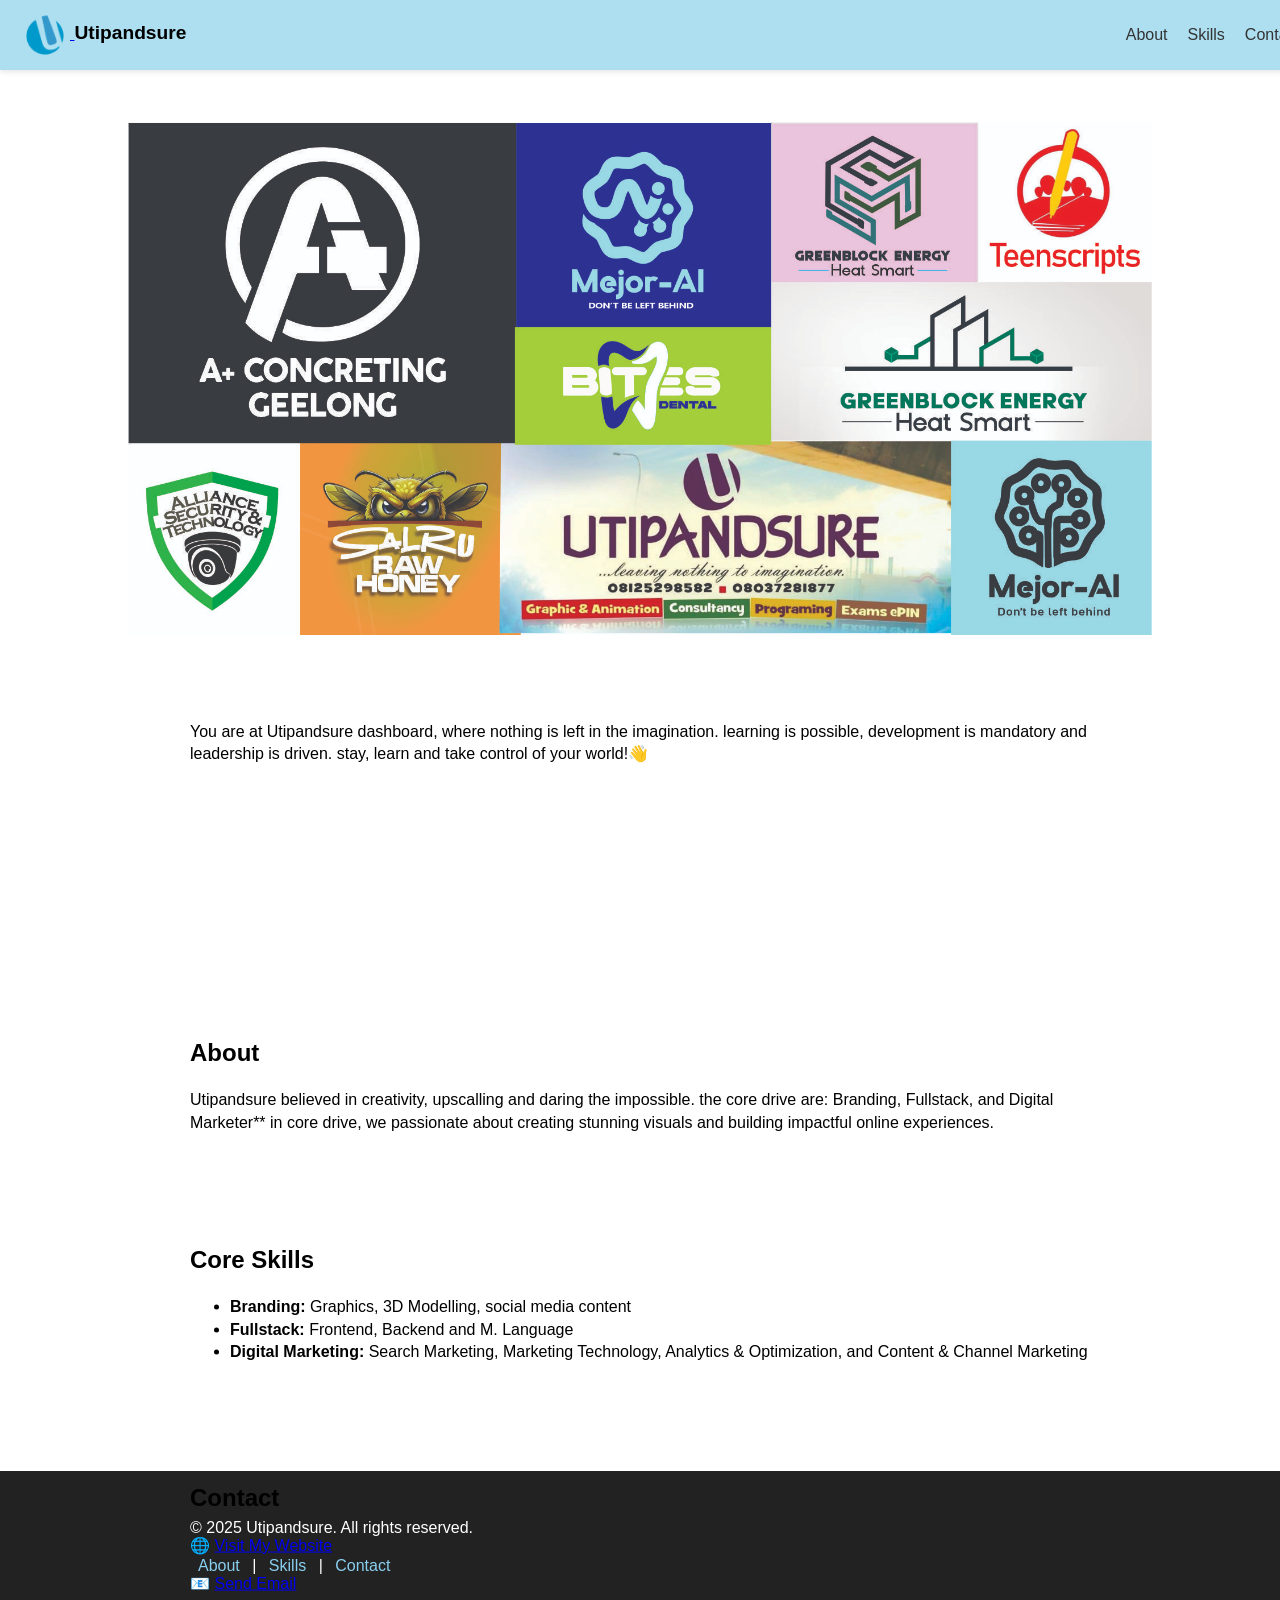
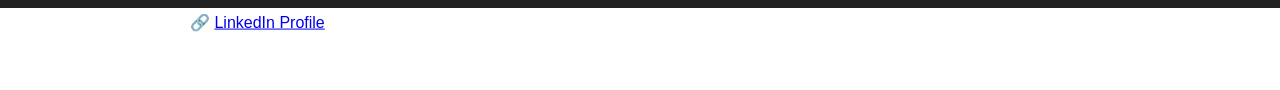
<file: index.html>
<!DOCTYPE html>
<html lang="en">

<head>
  <meta charset="UTF-8" />
  <meta name="viewport" content="width=device-width, initial-scale=1.0" />
<link rel="icon" href="/images/Logo-utipandsure.png" type="image/x-icon"/>
<title>Utipandsure</title> 
  <link rel="stylesheet" href="style.css" />
  <link href="https://unpkg.com/aos@2.3.1/dist/aos.css" rel="stylesheet">
  <script type="text/javascript">
    (function(c,l,a,r,i,t,y){
        c[a]=c[a]||function(){(c[a].q=c[a].q||[]).push(arguments)};
        t=l.createElement(r);t.async=1;t.src="https://www.clarity.ms/tag/"+i;
        y=l.getElementsByTagName(r)[0];y.parentNode.insertBefore(t,y);
    })(window, document, "clarity", "script", "xniy9gmgeb");
</script>

  google-site-verification: google6b139fef158f8961.html
  <!--SEO Description--> 
<meta data="description" content="utipandsure graphics designer, advert, local international promotion, animation and modelling, where is cheapest laptops, where can i get training for ICT, who can get cgeaper website for my company">
 <meta data="description" content="fullstack, web and mobile app developer, training, google and ocial media ads, how can i have a good graphic designer, where can i print my t-shirt, where is solid printing place">
 <meta data="description" content="marketing,consulting, education,tourism and travelling, advertizing company in ngeria, i want to run ad on google, i want to make social media page have followers">
</head>
<body>
  
  <!-- NAVBAR -->
 <nav>
  <div class="brand">
    <a href="index.html">
      <img src="/images/Logo-utipandsure.png" alt="logo">
    </a>
    <span class="logo">Utipandsure</span>
  </div>
  <ul class="menu" id="menu">
    <li><a href="#about">About</a></li>
    <li><a href="#skills">Skills</a></li>
    <li><a href="#contact">Contact</a></li>
  </ul>
  <div class="menu-toggle" onclick="toggleMenu()">+</div>
</nav>

  
  <!-- HERO SECTION -->
  <img src="images/utipandsure-cova.jpg" alt="cover-page" class="cover">
  <section class="hero" data-aos="slide-up">
    <p>You are at Utipandsure dashboard, where nothing is left in the imagination. learning is possible, development is mandatory and leadership is driven. stay, learn and take control of your world!👋</p>
  </section>

  <!-- ABOUT -->
  <section id="about" data-aos="slide-up">
    <h2>About</h2>
    <p>Utipandsure believed in creativity, upscalling and daring the impossible. the core drive are: Branding, Fullstack, and Digital Marketer** in core drive, we passionate about creating stunning visuals and building impactful online experiences.
</p>
<a button="visit" click visit to open/a>
  </section>

  <!-- Core Skills -->
  <section id="Core Skills" data-aos="slide-up">
    <h2>Core Skills</h2>
    <ul>
      <li><strong>Branding:</strong> Graphics, 3D Modelling, social media content</li>
      <li><strong>Fullstack:</strong> Frontend, Backend and M. Language</li>
      <li><strong>Digital Marketing:</strong> Search Marketing, Marketing Technology, Analytics & Optimization, and Content & Channel Marketing</li>
    </ul>
  </section>

  <!-- CONTACT -->
  <section id="contact" data-aos="slide-up">
    <h2>Contact</h2>
    <p>🌐 <a href="https://utipandsure.github.io" target="_blank" rel="noopener noreferrer">Visit My Website</a>
    <p>📧 <a href="mailto:utipandsure@yahoo.com" target="_blank" >Send Email</a></p>
    <p>🔗 <a href="https://www.linkedin.com/in/utipcyril2025" target="_blank">LinkedIn Profile</a></p>
  </section>

  <!-- AOS & JS -->
  <script src="https://unpkg.com/aos@2.3.1/dist/aos.js"></script>
  <script>
    AOS.init();
  </script>
  <script src="script.js"></script>
</body>
</html>
 <!-- FOOTER -->
<footer>
  <div class="footer-container">
    <p>&copy; 2025 Utipandsure. All rights reserved.</p>
    <div class="footer-links">
      <a href="#about">About</a> |
      <a href="#skills">Skills</a> |
      <a href="#contact">Contact</a>
    </div>
  </div>
</footer>
</file>
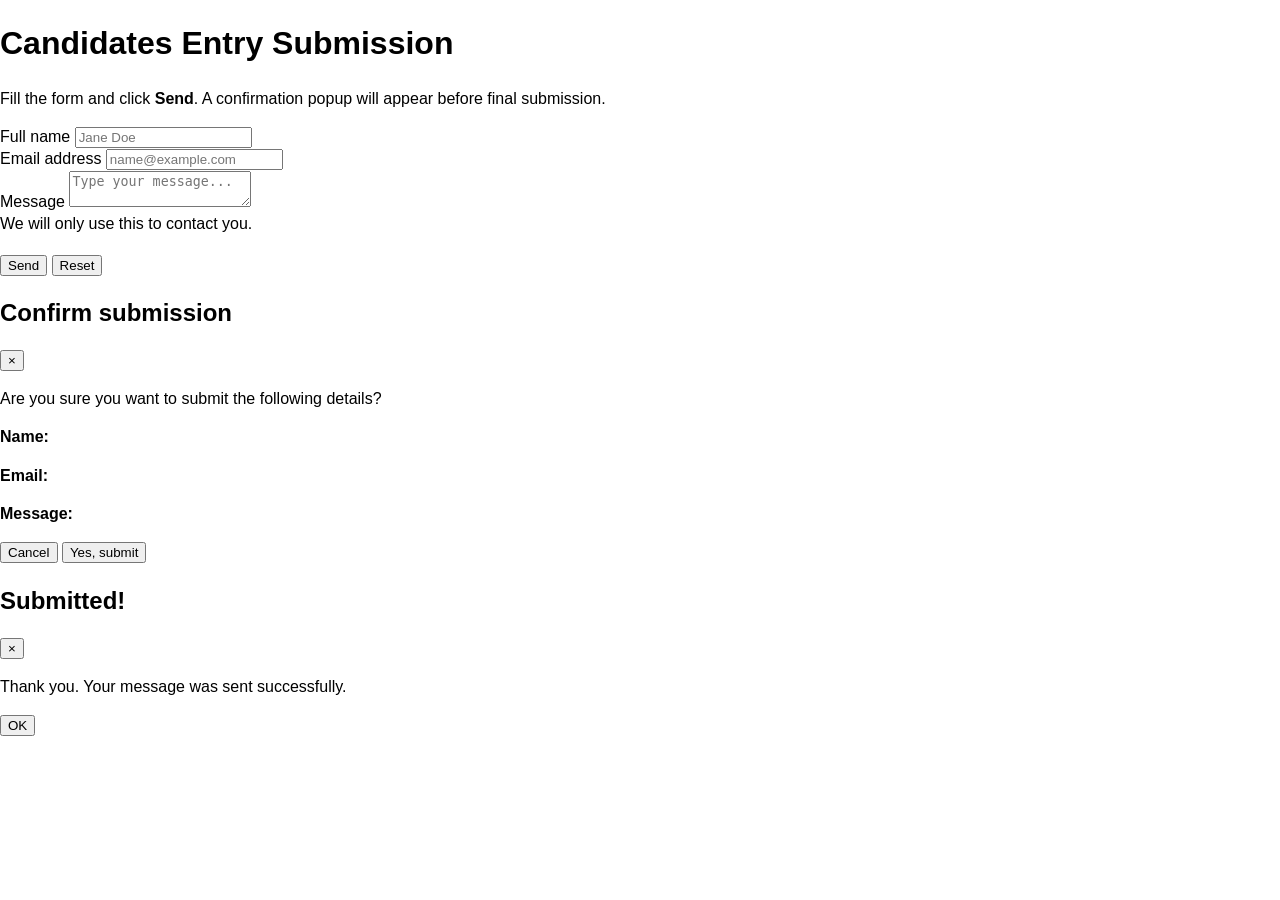
<file: form.html>
<!doctype html>
<html lang="en">
<head>
  <meta charset="utf-8" />
  <meta name="viewport" content="width=device-width,initial-scale=1" />
  <title>Form with Confirmation Popup</title>
  <link rel="stylesheet" href="style.css"></link>
</head>
<body>
<script src="script.js"></script>
  <div class="container" id="mainContent">
    <h1>Candidates Entry Submission</h1>
    <p class="small">Fill the form and click <strong>Send</strong>. A confirmation popup will appear before final submission.</p>

    <form id="contactForm" novalidate>
      <div class="row">
        
        <label for="name">Full name</label>
        <input id="name" name="name" type="text" required placeholder="Jane Doe" />
      </div>

      <div class="row">
        <label for="email">Email address</label>
        <input id="email" name="email" type="email" required placeholder="name@example.com" />
      </div>

      <div class="row">
        <label for="message">Message</label>
        <textarea id="message" name="message" required placeholder="Type your message..."></textarea>
        <div class="small">We will only use this to contact you.</div>
      </div>

      <div class="row" style="margin-top:18px;">
        <button type="submit" class="btn" id="sendBtn">Send</button>
        <button type="reset" class="btn secondary">Reset</button>
      </div>
    </form>
  </div>

  <!-- Confirmation modal -->
  <div class="modal" id="confirmModal" role="dialog" aria-modal="true" aria-hidden="true" aria-labelledby="confirmTitle">
    <div class="modal-dialog" role="document">
      <div class="modal-header">
        <h2 class="modal-title" id="confirmTitle">Confirm submission</h2>
        <button class="close-btn" aria-label="Close" data-close>&times;</button>
      </div>
      <div class="modal-body">
        <p>Are you sure you want to submit the following details?</p>
        <div class="meta" id="confirmDetails">
          <!-- name/email/message will be injected here -->
          <p><strong>Name:</strong> <span id="cName"></span></p>
          <p><strong>Email:</strong> <span id="cEmail"></span></p>
          <p><strong>Message:</strong> <span id="cMessage"></span></p>
        </div>
      </div>
      <div class="modal-footer">
        <button class="btn secondary" id="cancelConfirm">Cancel</button>
        <button class="btn" id="confirmSubmit">Yes, submit</button>
      </div>
    </div>
  </div>

  <!-- Success modal -->
  <div class="modal" id="successModal" role="dialog" aria-modal="true" aria-hidden="true" aria-labelledby="successTitle">
    <div class="modal-dialog" role="document">
      <div class="modal-header">
        <h2 class="modal-title" id="successTitle">Submitted!</h2>
        <button class="close-btn" aria-label="Close" data-close>&times;</button>
      </div>
      <div class="modal-body">
        <p>Thank you. Your message was sent successfully.</p>
      </div>
      <div class="modal-footer">
        <button class="btn" id="successOk">OK</button>
      </div>
    </div>
  </div>
</body>
</html>
</file>
<file: style.css>
body {
  font-family: Arial, sans-serif;
  text-decoration: none;
  margin: 0;
  padding: 0;
  left: 0;
  right: 0;
  line-height: 1.4;
  text-size-adjust: 70;
}

.site title{
  font-size: 22pt;
  font-weight: bold;
  text-decoration: #0077b6;
}

menu li a{
  font-size: 14pt;
  align-items: center;
  text-decoration: none;
  margin-left: 20px;
}

nav {
  font-size: 12pt;
  display: flex;
  text-decoration: none;
  align-items: center;
  background: #ADDFF0;
  box-shadow: 0 2px 5px rgba(0,0,0,0.1);
  position: fixed; 
  width: 100%; 
  top: 0;
  right: 0;
  left: 0;
  z-index: 1000;
  justify-content: space-between; /* space between brand and menu */
  padding: 10px 20px;
}
nav ul{
  list-style: none;
  margin: 0;
  padding: 0;
  display: flex; /* makes it horizontal */
  gap: 20px; /* spacing between items */
}
nav ul li a {
  text-decoration: none;
  color: #333;
  font-weight: 500;
}
/* On hover */
nav ul li a:hover {
  color: #0073e6;
}
.cover {
  max-width: 80%;
  height: auto;
  display: block;
  margin-left: auto;
  margin-right: auto;
  margin-top: 100px;
  margin-bottom: 60px
}

nav title {
  font-size: 32pt;
  font-weight: bold;
  max-width: 50px;
  font-style: oblique;
  height: 30;
  display: inline-block
}

nav img {
  max-width: 50px;
  height: auto; 
  display: inline-block;
  vertical-align: middle;
}

.logo {
  font-weight: bold;
  font-size: 1.2em;
  cursor: pointer;
}

.nav-links {
  list-style: none;
  display: flex;
  text-decoration: none;
  gap: 20px;
  z-index: 999;
  border-radius: 8px;
  width: auto;
}

.nav-links a:hover {
  text-decoration: none;
  font-weight: bold;
  color: #0077b6;
  cursor: pointer;
}

.menu-toggle {
  display: none;
  font-size: 24px;
  cursor: pointer;
  text-decoration: none;
}

section {
  padding: 10px 20px 40px;
  max-width: 900px;
  margin: auto;
}

@media (max-width: 768px) {
  .nav-links {
    display: none;
    flex-direction: column;
    background: #fff;
    position: absolute;
    top: 60px;
    right: 0;
    left: 0;
    padding: 10px;
    width: 100%;
    box-shadow: 0 2px 10px rgba(0,0,0,0.2);
  }
  .nav-links.show {
    display: flex;
  }
  .menu-toggle {
    display: block;
  }
}
footer {
  background-color: #222;
  color: #fff;
  text-align: left;
  padding: 30px 20px;
  margin-top: 20px;
}

.footer-container {
  max-width: 900px;
  margin: auto;
}

.footer-links a {
  color: #89CFF0; /* Light blue links */
  margin: 0 8px;
  text-decoration: none;
  font-weight: 500;
}

.footer-links a:hover {
  text-decoration: none;
  cursor: pointer;
}
</file>
